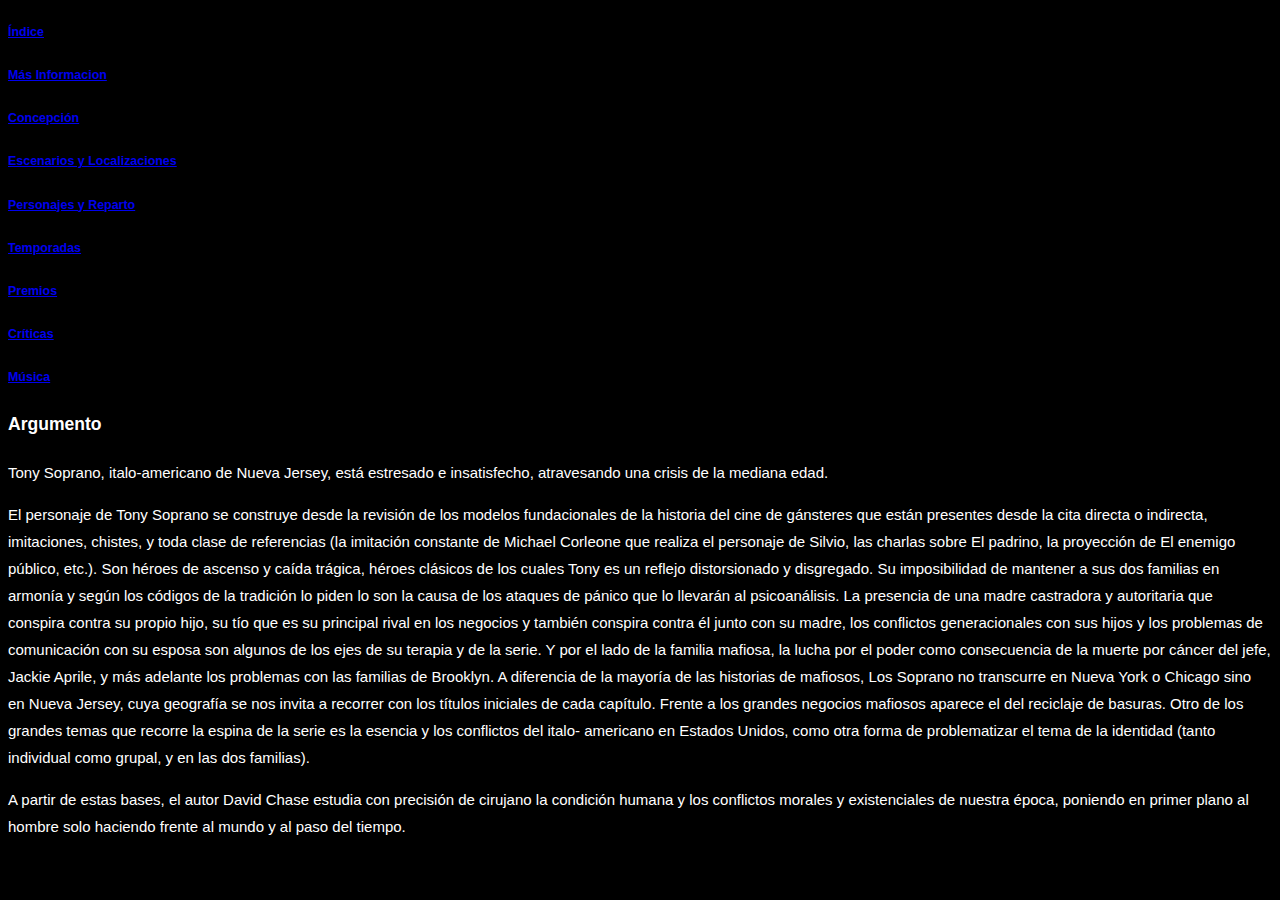
<file: Argumento.html>
<!DOCTYPE html>
<html lang="es">
<head>
    <meta charset="UTF-8">
    <meta name="viewport" content="width=device-width, initial-scale=1.0">
    <meta http-equiv="X-UA-Compatible" content="ie=edge">
    <link rel="stylesheet" href="estilos.css">
    <title>Document</title>
</head>
<body>
        <h5>
                <a href=index.html>Índice</a> 
            </h5>
        <h5>
                <a href=Informacion.html>Más Informacion</a>
            </h5>
        
            <h5>
                <a href=Concepcion.html>Concepción</a>
            </h5>
        
            <h5>
                <a href=Escenarios.html>Escenarios y Localizaciones</a>
            </h5>
            <h5>
                <a href=Personajes.html>Personajes y Reparto</a>
            </h5>
                
            <h5>
                <a href=Temporadas.html>Temporadas</a>
            </h5>
            
            <h5>
                <a href=Premios.html>Premios</a> 
            </h5>
            <h5>
                    <a href=Criticas.html>Críticas</a> 
                </h5>
                <h5>
                        <a href=Musica.html>Música</a> 
                </h5>
    <h3>
        Argumento
    </h3>

    <p>
            Tony Soprano, italo-americano de Nueva Jersey, está estresado e insatisfecho, atravesando
            una crisis de la mediana edad.
    </p>

    <p>
            El personaje de Tony Soprano se construye desde la revisión de los modelos fundacionales de
            la historia del cine de gánsteres que están presentes desde la cita directa o indirecta,
            imitaciones, chistes, y toda clase de referencias (la imitación constante de Michael Corleone
            que realiza el personaje de Silvio, las charlas sobre El padrino, la proyección de El enemigo
            público, etc.). Son héroes de ascenso y caída trágica, héroes clásicos de los cuales Tony es un
            reflejo distorsionado y disgregado. Su imposibilidad de mantener a sus dos familias en armonía
            y según los códigos de la tradición lo piden lo son la causa de los ataques de pánico que lo
            llevarán al psicoanálisis. La presencia de una madre castradora y autoritaria que conspira
            contra su propio hijo, su tío que es su principal rival en los negocios y también conspira contra
            él junto con su madre, los conflictos generacionales con sus hijos y los problemas de
            comunicación con su esposa son algunos de los ejes de su terapia y de la serie. Y por el lado
            de la familia mafiosa, la lucha por el poder como consecuencia de la muerte por cáncer del jefe,
            Jackie Aprile, y más adelante los problemas con las familias de Brooklyn. A diferencia de la
            mayoría de las historias de mafiosos, Los Soprano no transcurre en Nueva York o Chicago sino
            en Nueva Jersey, cuya geografía se nos invita a recorrer con los títulos iniciales de cada
            capítulo. Frente a los grandes negocios mafiosos aparece el del reciclaje de basuras. Otro de
            los grandes temas que recorre la espina de la serie es la esencia y los conflictos del italo-
            americano en Estados Unidos, como otra forma de problematizar el tema de la identidad (tanto
            individual como grupal, y en las dos familias).
    </p>

    <p>
            A partir de estas bases, el autor David Chase estudia con precisión de cirujano la condición
            humana y los conflictos morales y existenciales de nuestra época, poniendo en primer plano al
            hombre solo haciendo frente al mundo y al paso del tiempo.
    </p>
</body>
</html>
</file>
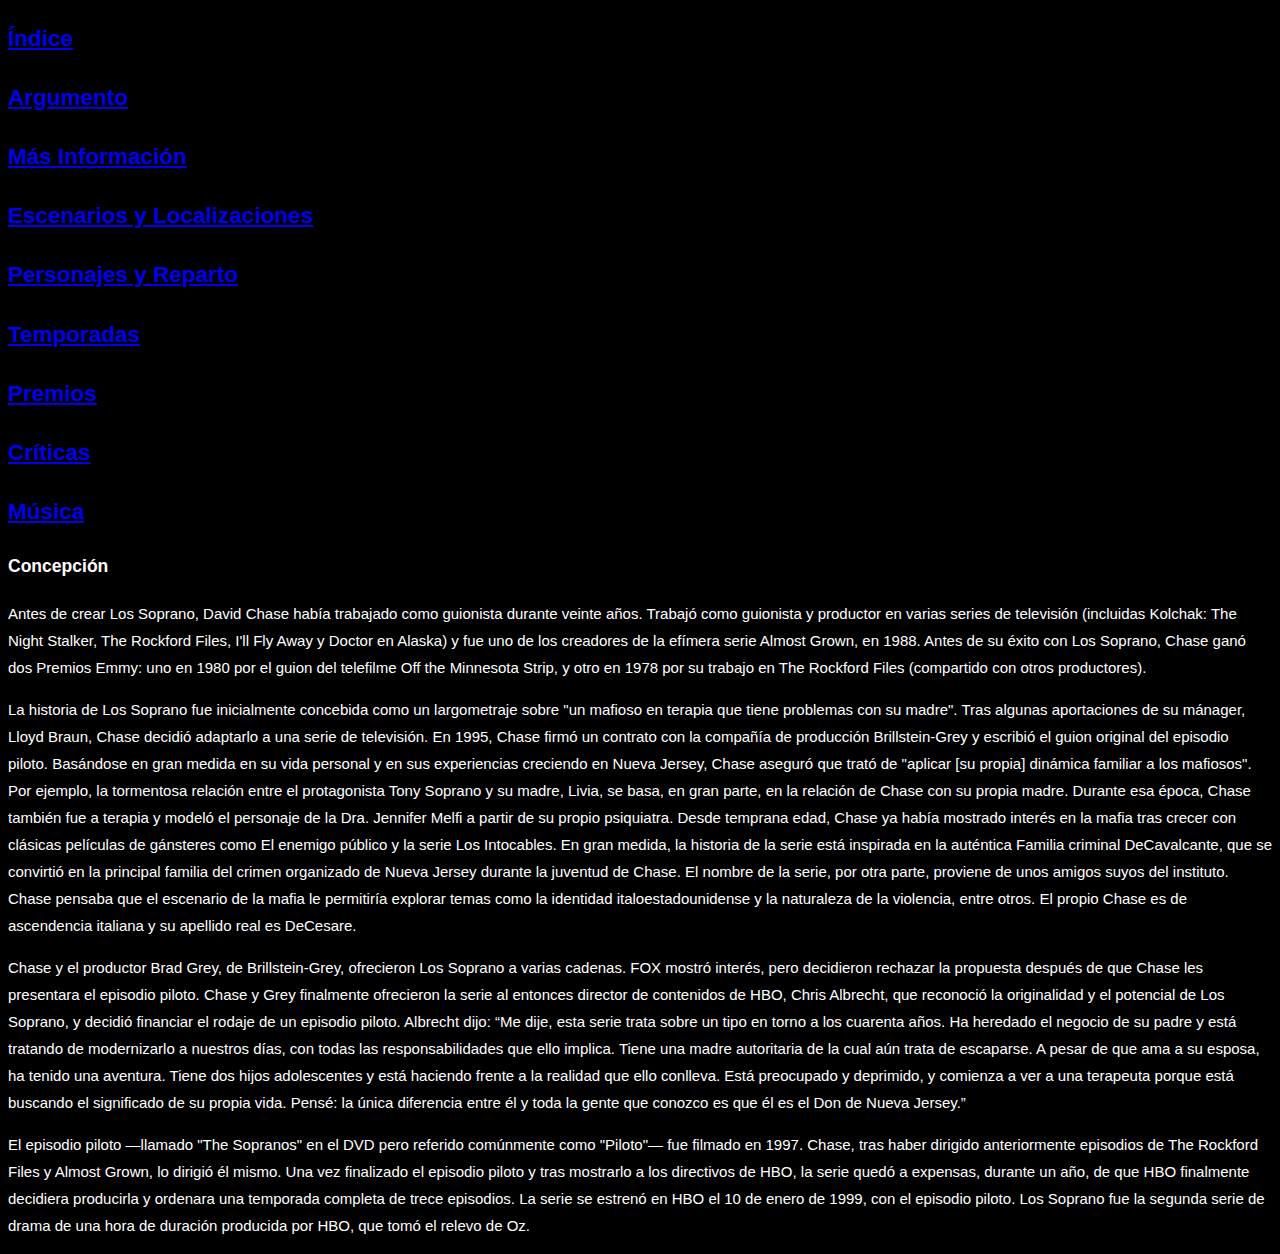
<file: Concepcion.html>
<!DOCTYPE html>
<html lang="es">
<head>
    <meta charset="UTF-8">
    <meta name="viewport" content="width=device-width, initial-scale=1.0">
    <meta http-equiv="X-UA-Compatible" content="ie=edge">
    <link rel="stylesheet" href="estilos.css">
    <title>Document</title>
</head>
<body>
                        <h2>
                                <a href=index.html>Índice</a> 
                        </h2>
                        <h2>
                                <a href=Argumento.html>Argumento</a>
                            </h2>
                        
                            <h2>
                                <a href=Informacion.html>Más Información</a>
                            </h2>
                        
                            <h2>
                                <a href=Escenarios.html>Escenarios y Localizaciones</a>
                            </h2>
                            <h2>
                                <a href=Personajes.html>Personajes y Reparto</a>
                            </h2>
                                
                            <h2>
                                <a href=Temporadas.html>Temporadas</a>
                            </h2>
                            
                            <h2>
                                <a href=Premios.html>Premios</a> 
                            </h2>
                            <h2>
                                    <a href=Criticas.html>Críticas</a> 
                                </h2>
                                <h2>
                                        <a href=Musica.html>Música</a> 
                                </h2>
                        
    <h3>
        Concepción
    </h3>

    <p>
            Antes de crear Los Soprano, David Chase había trabajado como guionista durante veinte años.
            Trabajó como guionista y productor en varias series de televisión (incluidas Kolchak: The Night
            Stalker, The Rockford Files, I'll Fly Away y Doctor en Alaska) y fue uno de los creadores de la
            efímera serie Almost Grown, en 1988. Antes de su éxito con Los Soprano, Chase ganó dos
            Premios Emmy: uno en 1980 por el guion del telefilme Off the Minnesota Strip, y otro en 1978
            por su trabajo en The Rockford Files (compartido con otros productores).
    </p>

    <p>
            La historia de Los Soprano fue inicialmente concebida como un largometraje sobre "un mafioso
            en terapia que tiene problemas con su madre". Tras algunas aportaciones de su mánager,
            Lloyd Braun, Chase decidió adaptarlo a una serie de televisión. En 1995, Chase firmó un
            contrato con la compañía de producción Brillstein-Grey y escribió el guion original del episodio
            piloto. Basándose en gran medida en su vida personal y en sus experiencias creciendo en
            Nueva Jersey, Chase aseguró que trató de "aplicar [su propia] dinámica familiar a los
            mafiosos". Por ejemplo, la tormentosa relación entre el protagonista Tony Soprano y su madre,
            Livia, se basa, en gran parte, en la relación de Chase con su propia madre. Durante esa época,
            Chase también fue a terapia y modeló el personaje de la Dra. Jennifer Melfi a partir de su
            propio psiquiatra. Desde temprana edad, Chase ya había mostrado interés en la mafia tras
            crecer con clásicas películas de gánsteres como El enemigo público y la serie Los Intocables.
            En gran medida, la historia de la serie está inspirada en la auténtica Familia criminal
            DeCavalcante, que se convirtió en la principal familia del crimen organizado de Nueva Jersey
            durante la juventud de Chase. El nombre de la serie, por otra parte, proviene de unos amigos
            suyos del instituto. Chase pensaba que el escenario de la mafia le permitiría explorar temas
            como la identidad italoestadounidense y la naturaleza de la violencia, entre otros. El propio
            Chase es de ascendencia italiana y su apellido real es DeCesare.
    </p>

    <p>
            Chase y el productor Brad Grey, de Brillstein-Grey, ofrecieron Los Soprano a varias cadenas.
            FOX mostró interés, pero decidieron rechazar la propuesta después de que Chase les
            presentara el episodio piloto. Chase y Grey finalmente ofrecieron la serie al entonces director
            de contenidos de HBO, Chris Albrecht, que reconoció la originalidad y el potencial de Los
            Soprano, y decidió financiar el rodaje de un episodio piloto. Albrecht dijo: “Me dije, esta serie
            trata sobre un tipo en torno a los cuarenta años. Ha heredado el negocio de su padre y está
            tratando de modernizarlo a nuestros días, con todas las responsabilidades que ello implica.
            Tiene una madre autoritaria de la cual aún trata de escaparse. A pesar de que ama a su
            esposa, ha tenido una aventura. Tiene dos hijos adolescentes y está haciendo frente a la
            realidad que ello conlleva. Está preocupado y deprimido, y comienza a ver a una terapeuta
            porque está buscando el significado de su propia vida. Pensé: la única diferencia entre él y toda
            la gente que conozco es que él es el Don de Nueva Jersey.”
    </p>

    <p>
            El episodio piloto —llamado "The Sopranos" en el DVD pero referido comúnmente como
            "Piloto"— fue filmado en 1997. Chase, tras haber dirigido anteriormente episodios de The
            Rockford Files y Almost Grown, lo dirigió él mismo. Una vez finalizado el episodio piloto y tras
            mostrarlo a los directivos de HBO, la serie quedó a expensas, durante un año, de que HBO
            finalmente decidiera producirla y ordenara una temporada completa de trece episodios. La serie
            se estrenó en HBO el 10 de enero de 1999, con el episodio piloto. Los Soprano fue la segunda
            serie de drama de una hora de duración producida por HBO, que tomó el relevo de Oz.
    </p>
</body>
</html>
</file>
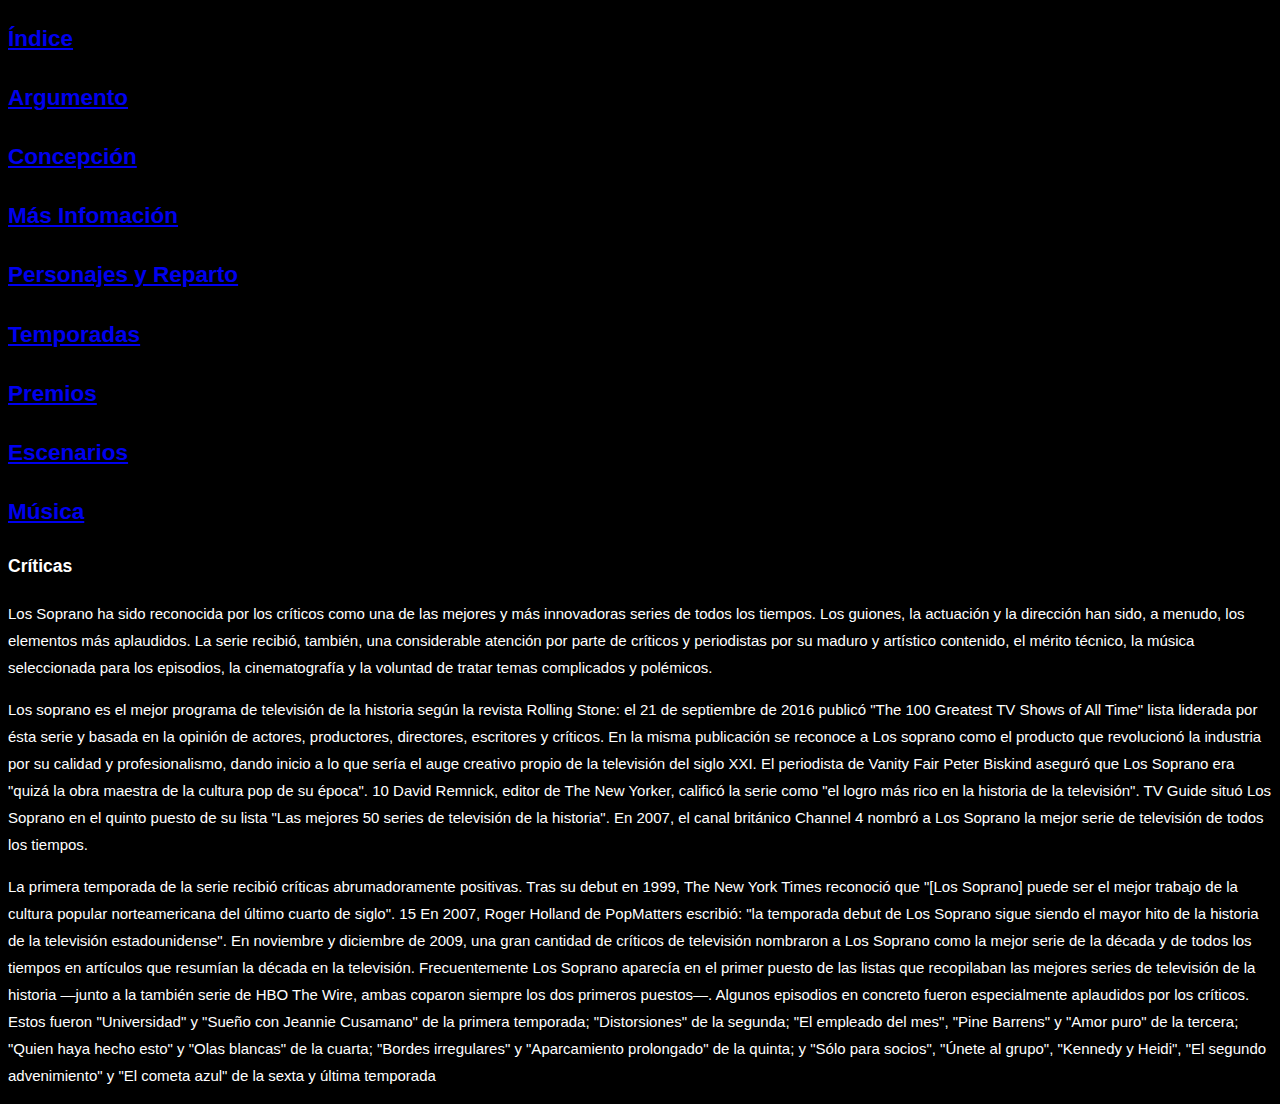
<file: Criticas.html>
<!DOCTYPE html>
<html lang="es">
<head>
    <meta charset="UTF-8">
    <meta name="viewport" content="width=device-width, initial-scale=1.0">
    <meta http-equiv="X-UA-Compatible" content="ie=edge">
    <link rel="stylesheet" href="estilos.css">
    <title>Document</title>
</head>
<body>
            <h2>
                <a href=index.html>Índice</a> 
            </h2>
            <h2>
                <a href=Argumento.html>Argumento</a>
            </h2>
        
            <h2>
                <a href=Concepcion.html>Concepción</a>
            </h2>
        
            <h2>
                <a href=Informacion.html>Más Infomación</a>
            </h2>
            <h2>
                <a href=Personajes.html>Personajes y Reparto</a>
            </h2>
                
            <h2>
                <a href=Temporadas.html>Temporadas</a>
            </h2>
            
            <h2>
                <a href=Premios.html>Premios</a> 
            </h2>

            <h2>
                    <a href=Escenarios.html>Escenarios</a> 
            </h2>

                <h2>
                        <a href=Musica.html>Música</a> 
                </h2>

                <h3>
                    Críticas
                </h3>
    <p>
            Los Soprano ha sido reconocida por los críticos como una de las mejores y más innovadoras series de todos los tiempos. Los guiones, 
            la actuación y la dirección han sido, a menudo, los elementos más aplaudidos. La serie recibió, también,
            una considerable atención por parte de críticos y periodistas por su maduro y artístico contenido, el mérito técnico,
            la música seleccionada para los episodios, la cinematografía y la voluntad de tratar temas complicados y polémicos.
    </p>
         
    <p>
         Los soprano es el mejor programa de televisión de la historia según la revista Rolling Stone: el 21 de septiembre de 2016 publicó "The 100 Greatest TV Shows of All Time"
         lista liderada por ésta serie y basada en la opinión de actores, productores, directores, escritores y críticos. 
         En la misma publicación se reconoce a Los soprano como el producto que revolucionó la industria por su calidad y profesionalismo,
         dando inicio a lo que sería el auge creativo propio de la televisión del siglo XXI. El periodista de Vanity Fair Peter Biskind aseguró que Los Soprano era "quizá la obra maestra de la cultura pop de su época".
         10​ David Remnick, editor de The New Yorker, calificó la serie como "el logro más rico en la historia de la televisión".
         TV Guide situó Los Soprano en el quinto puesto de su lista "Las mejores 50 series de televisión de la historia".
         En 2007, el canal británico Channel 4 nombró a Los Soprano la mejor serie de televisión de todos los tiempos.
    </p>

    <p>
         La primera temporada de la serie recibió críticas abrumadoramente positivas.
         Tras su debut en 1999, The New York Times reconoció que "[Los Soprano] puede ser el mejor trabajo de la cultura popular norteamericana del último cuarto de siglo".
         15​ En 2007, Roger Holland de PopMatters escribió: "la temporada debut de Los Soprano sigue siendo el mayor hito de la historia de la televisión estadounidense".
         En noviembre y diciembre de 2009, una gran cantidad de críticos de televisión nombraron a Los Soprano como la mejor serie de la década y de todos los tiempos en artículos 
         que resumían la década en la televisión.
         Frecuentemente Los Soprano aparecía en el primer puesto de las listas que recopilaban las mejores series de televisión de la historia —junto a la también serie de HBO The Wire,
         ambas coparon siempre los dos primeros puestos—.
         Algunos episodios en concreto fueron especialmente aplaudidos por los críticos.
         Estos fueron "Universidad" y "Sueño con Jeannie Cusamano" de la primera temporada; "Distorsiones" de la segunda; "El empleado del mes", "Pine Barrens" y "Amor puro" de la tercera;
         "Quien haya hecho esto" y "Olas blancas" de la cuarta; "Bordes irregulares" y "Aparcamiento prolongado" de la quinta; y "Sólo para socios", 
         "Únete al grupo", "Kennedy y Heidi", "El segundo advenimiento" y "El cometa azul" de la sexta y última temporada
    </p>
</body>
</html>
</file>
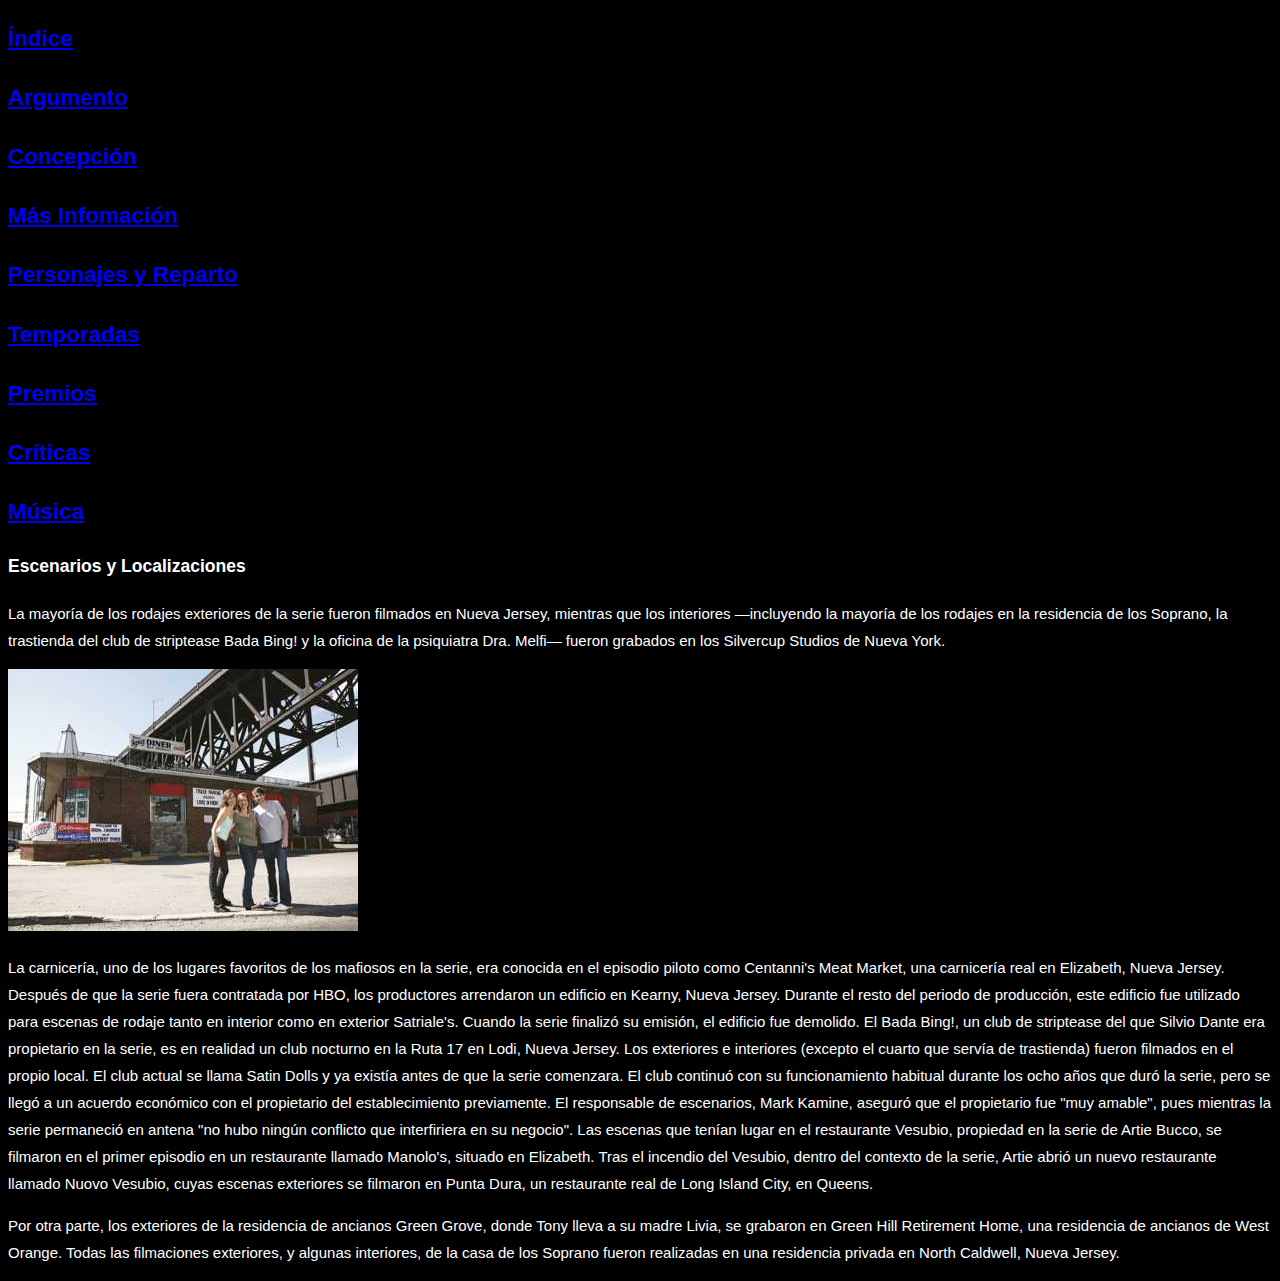
<file: Escenarios.html>
<!DOCTYPE html>
<html lang="es">
<head>
    <meta charset="UTF-8">
    <meta name="viewport" content="width=device-width, initial-scale=1.0">
    <meta http-equiv="X-UA-Compatible" content="ie=edge">
    <link rel="stylesheet" href="estilos.css">
    <title>Document</title>
</head>
<body>

            <h2>
                <a href=index.html>Índice</a> 
            </h2>
            <h2>
                <a href=Argumento.html>Argumento</a>
            </h2>
        
            <h2>
                <a href=Concepcion.html>Concepción</a>
            </h2>
        
            <h2>
                <a href=Informacion.html>Más Infomación</a>
            </h2>
            <h2>
                <a href=Personajes.html>Personajes y Reparto</a>
            </h2>
                
            <h2>
                <a href=Temporadas.html>Temporadas</a>
            </h2>
            
            <h2>
                <a href=Premios.html>Premios</a> 
            </h2>
            <h2>
                    <a href=Criticas.html>Críticas</a> 
                </h2>
                <h2>
                        <a href=Musica.html>Música</a> 
                </h2>
            
    
    <h3>
        Escenarios y Localizaciones
    </h3>
    <p>
        La mayoría de los rodajes exteriores de la serie fueron filmados en Nueva Jersey, mientras que
        los interiores —incluyendo la mayoría de los rodajes en la residencia de los Soprano, la
        trastienda del club de striptease Bada Bing! y la oficina de la psiquiatra Dra. Melfi— fueron
        grabados en los Silvercup Studios de Nueva York.
</p>

<img src="Multimedia/soprano4.jpg" alt="Italian Trulli">

<p>
        La carnicería, uno de los lugares favoritos de los mafiosos en la serie, era conocida en el
        episodio piloto como Centanni's Meat Market, una carnicería real en Elizabeth, Nueva Jersey.
        Después de que la serie fuera contratada por HBO, los productores arrendaron un edificio en
        Kearny, Nueva Jersey. Durante el resto del periodo de producción, este edificio fue utilizado
        para escenas de rodaje tanto en interior como en exterior Satriale's. Cuando la serie finalizó su
        emisión, el edificio fue demolido. El Bada Bing!, un club de striptease del que Silvio Dante era
        propietario en la serie, es en realidad un club nocturno en la Ruta 17 en Lodi, Nueva Jersey.
        Los exteriores e interiores (excepto el cuarto que servía de trastienda) fueron filmados en el
        propio local. El club actual se llama Satin Dolls y ya existía antes de que la serie comenzara. El
        club continuó con su funcionamiento habitual durante los ocho años que duró la serie, pero se
        llegó a un acuerdo económico con el propietario del establecimiento previamente. El
        responsable de escenarios, Mark Kamine, aseguró que el propietario fue "muy amable", pues
        mientras la serie permaneció en antena "no hubo ningún conflicto que interfiriera en su
        negocio". Las escenas que tenían lugar en el restaurante Vesubio, propiedad en la serie de
        Artie Bucco, se filmaron en el primer episodio en un restaurante llamado Manolo's, situado en
        Elizabeth. Tras el incendio del Vesubio, dentro del contexto de la serie, Artie abrió un nuevo
        restaurante llamado Nuovo Vesubio, cuyas escenas exteriores se filmaron en Punta Dura, un
        restaurante real de Long Island City, en Queens.
</p>

<p>
        Por otra parte, los exteriores de la residencia de ancianos Green Grove, donde Tony lleva a su
        madre Livia, se grabaron en Green Hill Retirement Home, una residencia de ancianos de West
        Orange. Todas las filmaciones exteriores, y algunas interiores, de la casa de los Soprano
        fueron realizadas en una residencia privada en North Caldwell, Nueva Jersey.
</p>
</body>
</html>
</file>
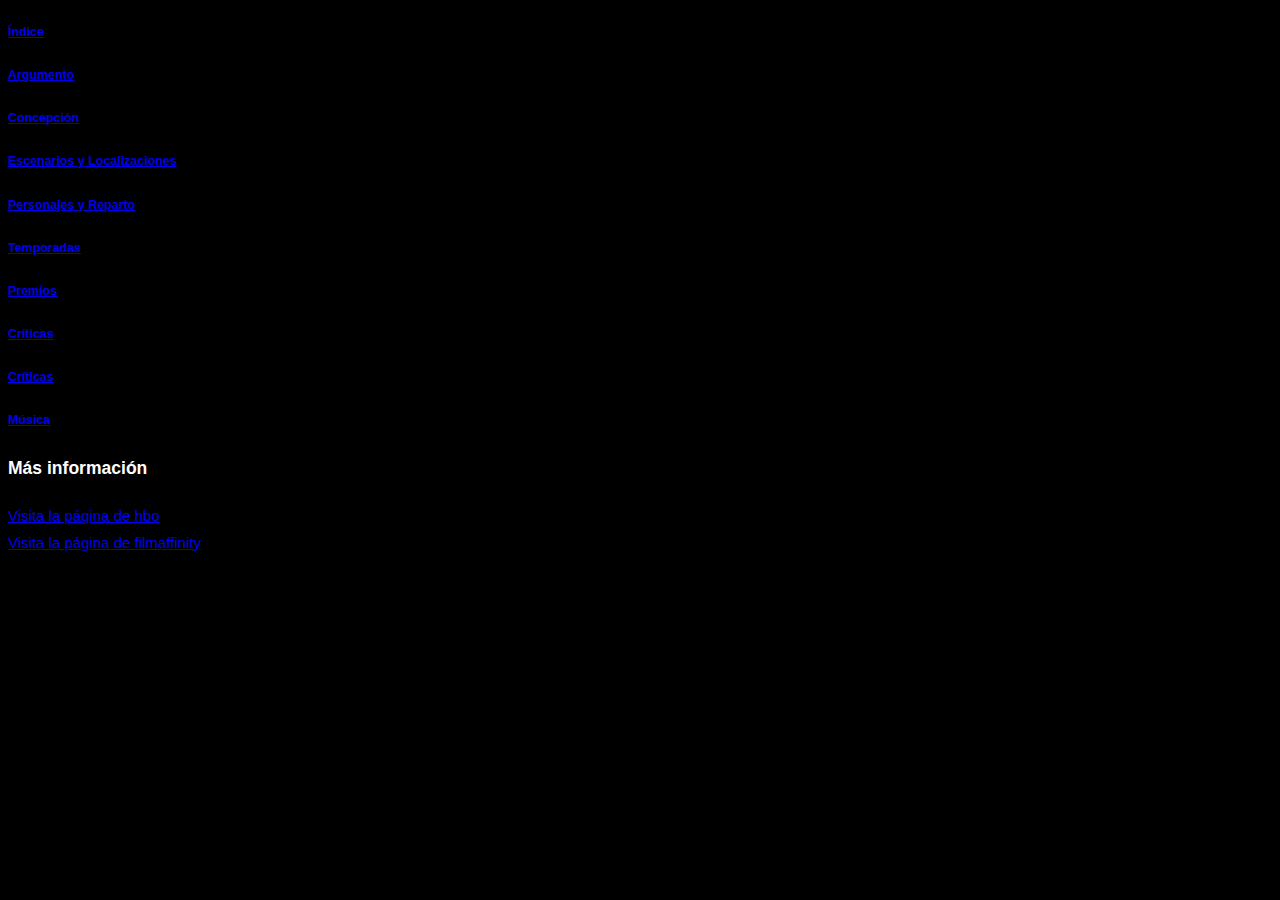
<file: Informacion.html>
<!DOCTYPE html>
<html lang="es">
<head>
    <meta charset="UTF-8">
    <meta name="viewport" content="width=device-width, initial-scale=1.0">
    <meta http-equiv="X-UA-Compatible" content="ie=edge">
    <link rel="stylesheet" href="estilos.css">
    <title>Document</title>
</head>
<body>
        <h5>
                <a href=index.html>Índice</a> 
            </h5>
            <h5>
                <a href=Argumento.html>Argumento</a>
            </h5>
        
            <h5>
                <a href=Concepcion.html>Concepción</a>
            </h5>
        
            <h5>
                <a href=Escenarios.html>Escenarios y Localizaciones</a>
            </h5>
            <h5>
                <a href=Personajes.html>Personajes y Reparto</a>
            </h5>
                
            <h5>
                <a href=Temporadas.html>Temporadas</a>
            </h5>
            
            <h5>
                <a href=Premios.html>Premios</a> 
            </h5>   
            <h5>
                    <a href=index.html>Críticas</a> 
            </h5>
            <h5>
                    <a href=Criticas.html>Críticas</a> 
            </h5>
            <h5>
                    <a href=Musica.html>Música</a> 
            </h5>
        <h3>
                Más información
            </h3>
        
            <p>
                    <a href=https://es.hboespana.com/series/the-sopranos/103aae84-b40c-4d86-bf79-b9521c06b640 >Visita la página de hbo</a>
                    <br>
                    <a href=https://www.filmaffinity.com/es/film402150.html>Visita la página de filmaffinity</a>
            </p>
</body>
</html>
</file>
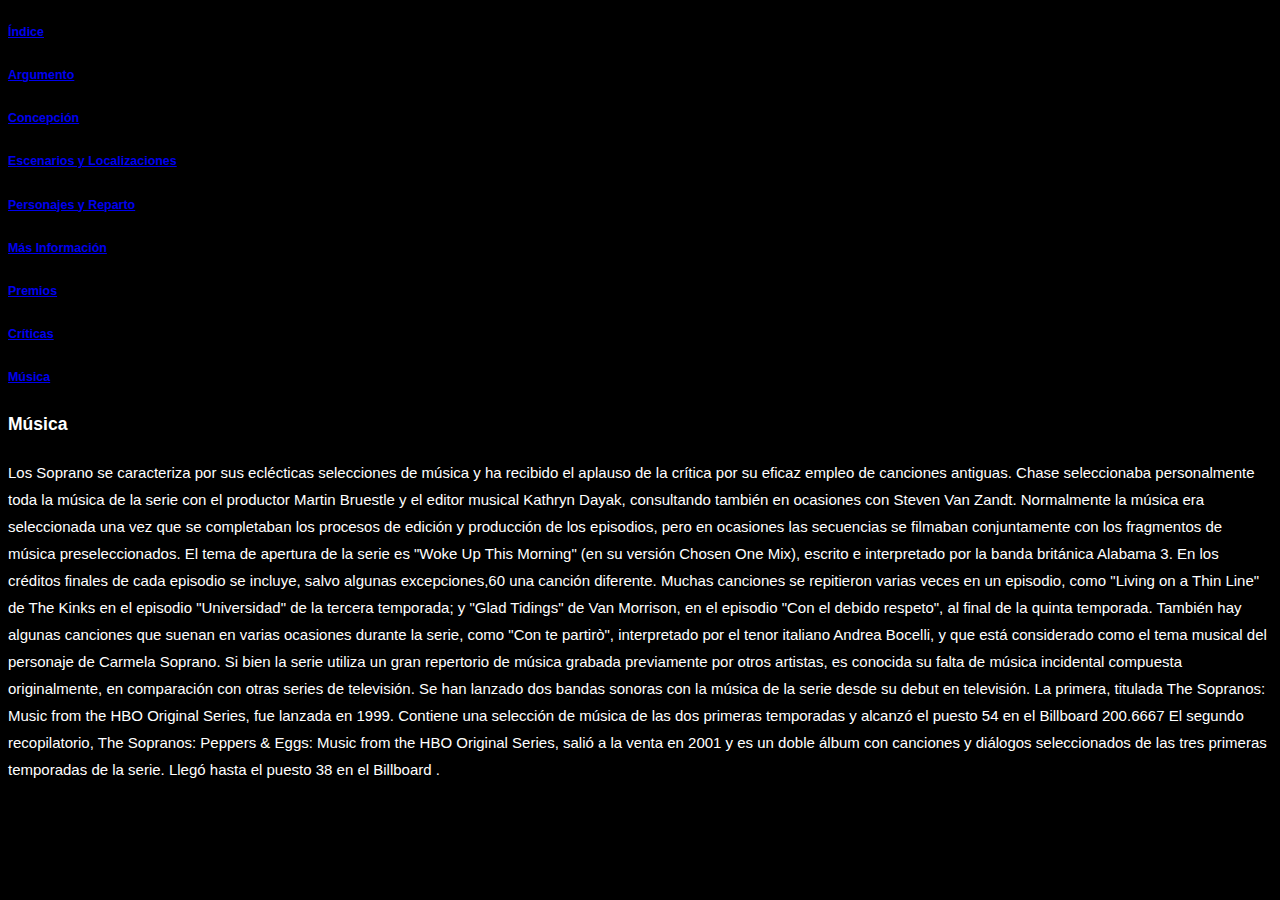
<file: Musica.html>
<!DOCTYPE html>
<html lang="es">
<head>
    <meta charset="UTF-8">
    <meta name="viewport" content="width=device-width, initial-scale=1.0">
    <meta http-equiv="X-UA-Compatible" content="ie=edge">
    <link rel="stylesheet" href="estilos.css">
    <title>Document</title>
</head>
<body>

        <h5>
                <a href=index.html>Índice</a> 
            </h5>
            <h5>
                <a href=Argumento.html>Argumento</a>
            </h5>
        
            <h5>
                <a href=Concepcion.html>Concepción</a>
            </h5>
        
            <h5>
                <a href=Escenarios.html>Escenarios y Localizaciones</a>
            </h5>
            <h5>
                <a href=Personajes.html>Personajes y Reparto</a>
            </h5>
                
            <h5>
                <a href=Informacion.html>Más Información</a>
            </h5>
            
            <h5>
                <a href=Premios.html>Premios</a> 
            </h5>
            <h5>
                    <a href=Criticas.html>Críticas</a> 
            </h5>
            <h5>
                    <a href=Musica.html>Música</a> 
            </h5>

        <h3>
            Música
        </h3>
    <p>
            Los Soprano se caracteriza por sus eclécticas selecciones de música y ha recibido el aplauso de la crítica por su eficaz empleo de canciones antiguas.
            Chase seleccionaba personalmente toda la música de la serie con el productor Martin Bruestle y el editor musical Kathryn Dayak,
            consultando también en ocasiones con Steven Van Zandt. Normalmente la música era seleccionada una vez que se completaban los procesos de edición y producción de los episodios,
            pero en ocasiones las secuencias se filmaban conjuntamente con los fragmentos de música preseleccionados.
            El tema de apertura de la serie es "Woke Up This Morning" (en su versión Chosen One Mix),
            escrito e interpretado por la banda británica Alabama 3.
            En los créditos finales de cada episodio se incluye, salvo algunas excepciones,60​ una canción diferente.
            Muchas canciones se repitieron varias veces en un episodio, como "Living on a Thin Line" de The Kinks en el episodio "Universidad" de la tercera temporada;
            y "Glad Tidings" de Van Morrison, en el episodio "Con el debido respeto", al final de la quinta temporada.
            También hay algunas canciones que suenan en varias ocasiones durante la serie, como "Con te partirò", interpretado por el tenor italiano Andrea Bocelli,
            y que está considerado como el tema musical del personaje de Carmela Soprano. Si bien la serie utiliza un gran repertorio de música grabada previamente por otros artistas,
            es conocida su falta de música incidental compuesta originalmente, en comparación con otras series de televisión.
            
            Se han lanzado dos bandas sonoras con la música de la serie desde su debut en televisión. La primera, titulada The Sopranos: Music from the HBO Original Series, fue lanzada en 1999.
            Contiene una selección de música de las dos primeras temporadas y alcanzó el puesto 54 en el Billboard 200.66​67​ El segundo recopilatorio,
            The Sopranos: Peppers & Eggs: Music from the HBO Original Series, salió a la venta en 2001 y es un doble álbum con canciones y diálogos seleccionados de las tres primeras temporadas de la serie.
            Llegó hasta el puesto 38 en el Billboard .
    </p>
    
</body>
</html>
</file>
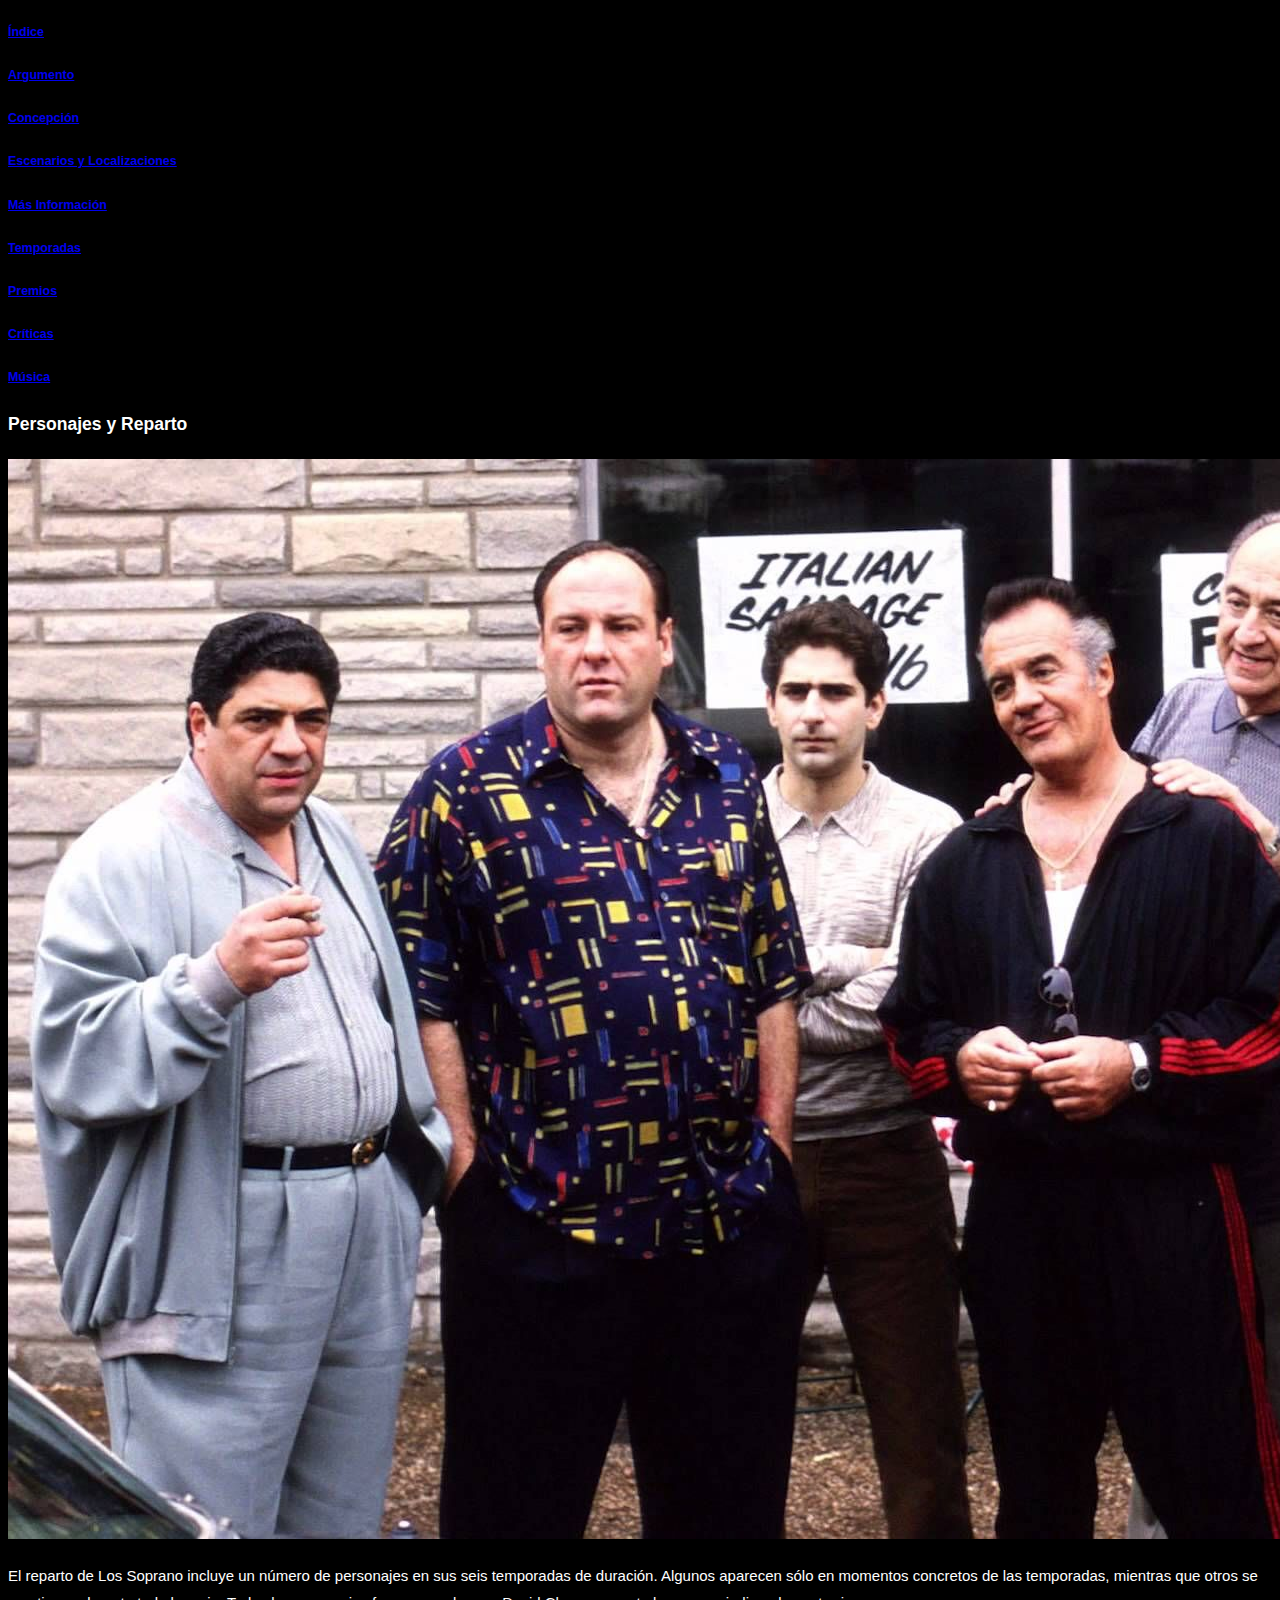
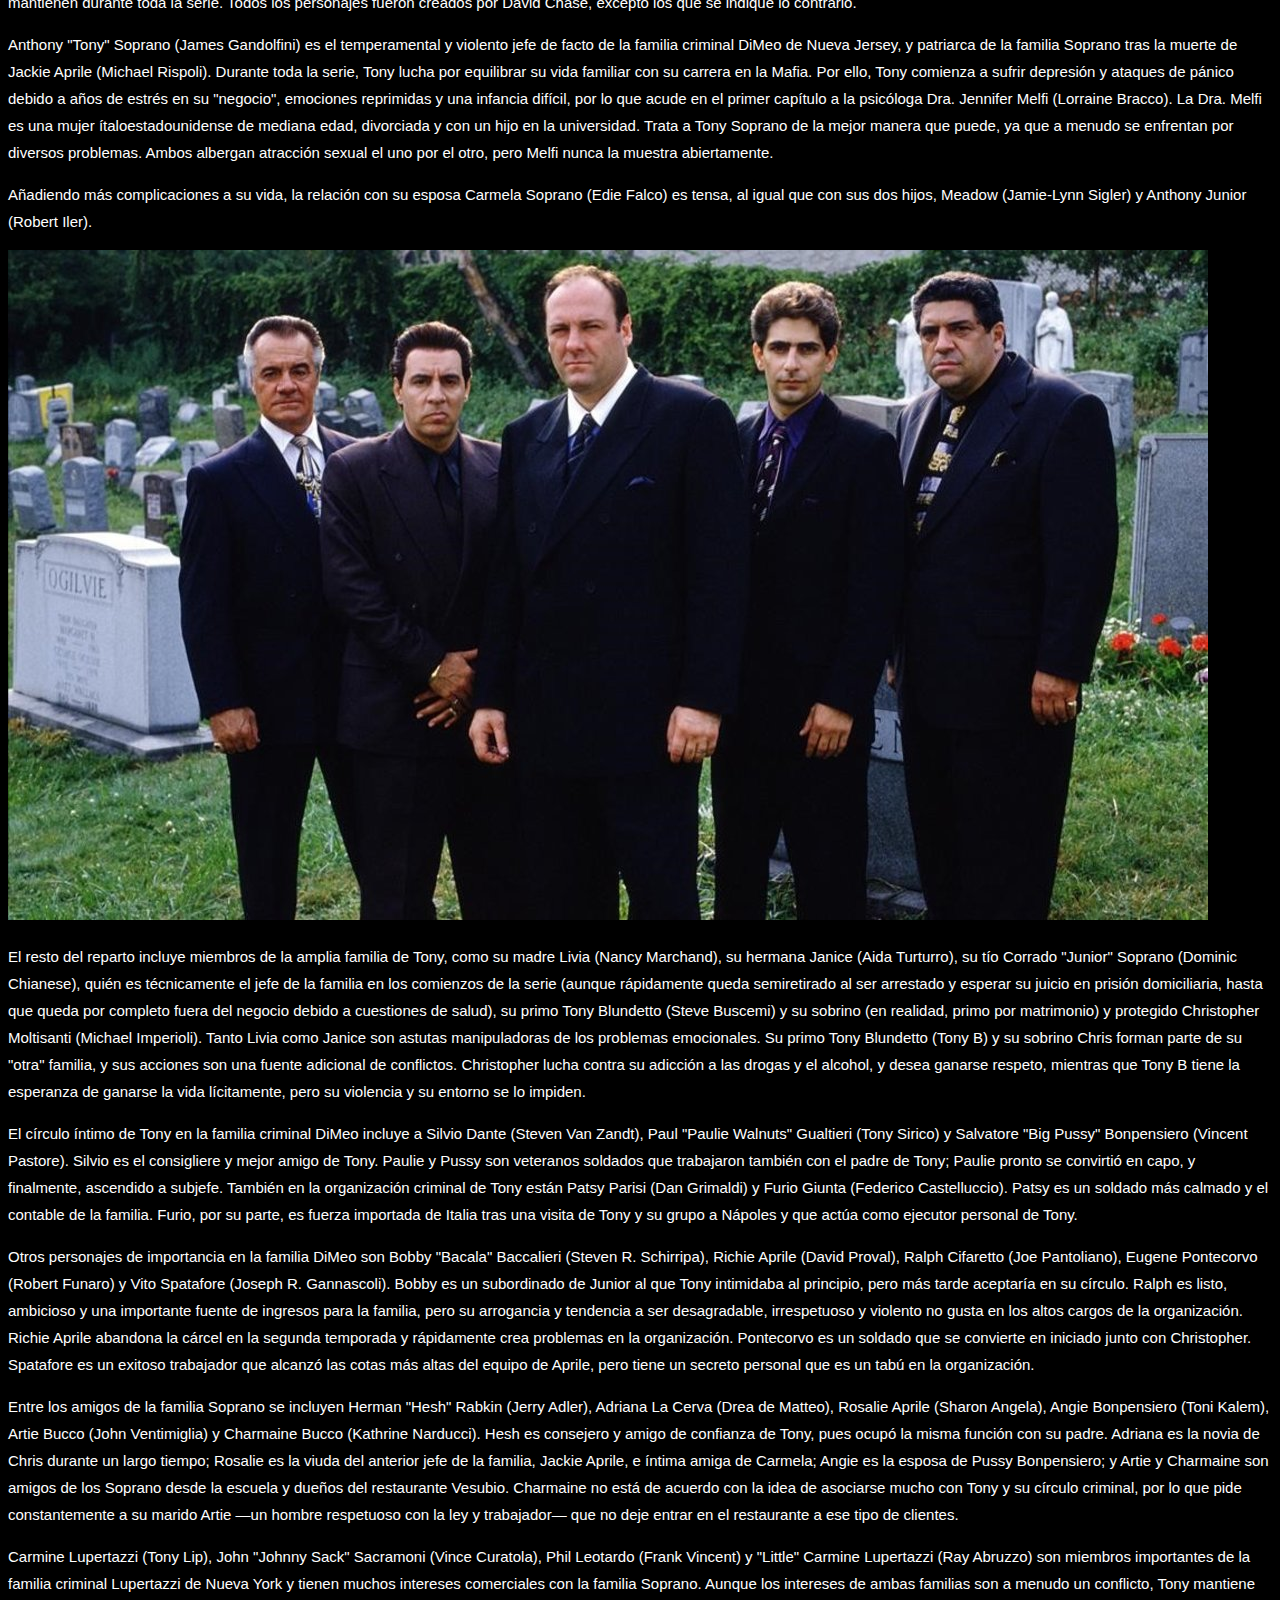
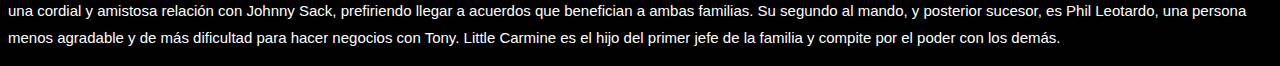
<file: Personajes.html>
<!DOCTYPE html>
<html lang="es">
<head>
    <meta charset="UTF-8">
    <meta name="viewport" content="width=device-width, initial-scale=1.0">
    <meta http-equiv="X-UA-Compatible" content="ie=edge">
    <link rel="stylesheet" href="estilos.css">
    <title>Document</title>
</head>
<body>
                 <h5>
                                <a href=index.html>Índice</a> 
                            </h5>
                            <h5>
                                <a href=Argumento.html>Argumento</a>
                            </h5>
                        
                            <h5>
                                <a href=Concepcion.html>Concepción</a>
                            </h5>
                        
                            <h5>
                                <a href=Escenarios.html>Escenarios y Localizaciones</a>
                            </h5>
                            <h5>
                                <a href=Informacion.html>Más Información</a>
                            </h5>
                                
                            <h5>
                                <a href=Temporadas.html>Temporadas</a>
                            </h5>
                            
                            <h5>
                                <a href=Premios.html>Premios</a> 
                            </h5>
                            <h5>
                                <a href=Criticas.html>Críticas</a>
                            </h5>
                                <h5>
                                        <a href=Musica.html>Música</a> 
                                </h5>
        <h3>
                Personajes y Reparto
        </h3>

        <img src="Multimedia/soprano2.jpg" alt="Italian Trulli">
    
        <p>
                El reparto de Los Soprano incluye un número de personajes en sus seis temporadas de
                duración. Algunos aparecen sólo en momentos concretos de las temporadas, mientras que
                otros se mantienen durante toda la serie. Todos los personajes fueron creados por David
                Chase, excepto los que se indique lo contrario.
        </p>
    
        <p>
                Anthony "Tony" Soprano (James Gandolfini) es el temperamental y violento jefe de facto de la
                familia criminal DiMeo de Nueva Jersey, y patriarca de la familia Soprano tras la muerte de
                Jackie Aprile (Michael Rispoli). Durante toda la serie, Tony lucha por equilibrar su vida familiar
                con su carrera en la Mafia. Por ello, Tony comienza a sufrir depresión y ataques de pánico
                debido a años de estrés en su "negocio", emociones reprimidas y una infancia difícil, por lo que
                acude en el primer capítulo a la psicóloga Dra. Jennifer Melfi (Lorraine Bracco). La Dra. Melfi es
                una mujer ítaloestadounidense de mediana edad, divorciada y con un hijo en la universidad.
                Trata a Tony Soprano de la mejor manera que puede, ya que a menudo se enfrentan por
                diversos problemas. Ambos albergan atracción sexual el uno por el otro, pero Melfi nunca la
                muestra abiertamente.
        </p>
    
        <p>
                Añadiendo más complicaciones a su vida, la relación con su esposa Carmela Soprano (Edie
                Falco) es tensa, al igual que con sus dos hijos, Meadow (Jamie-Lynn Sigler) y Anthony Junior
                (Robert Iler).
        </p>
        
        <img src="Multimedia/soprano3.jpg" alt="Italian Trulli">
        <p>
                El resto del reparto incluye miembros de la amplia familia de Tony, como su madre Livia (Nancy
                Marchand), su hermana Janice (Aida Turturro), su tío Corrado "Junior" Soprano (Dominic
                Chianese), quién es técnicamente el jefe de la familia en los comienzos de la serie (aunque
                rápidamente queda semiretirado al ser arrestado y esperar su juicio en prisión domiciliaria,
                hasta que queda por completo fuera del negocio debido a cuestiones de salud), su primo Tony
                Blundetto (Steve Buscemi) y su sobrino (en realidad, primo por matrimonio) y protegido
                Christopher Moltisanti (Michael Imperioli). Tanto Livia como Janice son astutas manipuladoras
                de los problemas emocionales. Su primo Tony Blundetto (Tony B) y su sobrino Chris forman
                parte de su "otra" familia, y sus acciones son una fuente adicional de conflictos. Christopher
                lucha contra su adicción a las drogas y el alcohol, y desea ganarse respeto, mientras que Tony
                B tiene la esperanza de ganarse la vida lícitamente, pero su violencia y su entorno se lo
                impiden.
        </p>
    
        <p>
                El círculo íntimo de Tony en la familia criminal DiMeo incluye a Silvio Dante (Steven Van
                Zandt), Paul "Paulie Walnuts" Gualtieri (Tony Sirico) y Salvatore "Big Pussy" Bonpensiero
                (Vincent Pastore). Silvio es el consigliere y mejor amigo de Tony. Paulie y Pussy son veteranos
                soldados que trabajaron también con el padre de Tony; Paulie pronto se convirtió en capo, y
                finalmente, ascendido a subjefe. También en la organización criminal de Tony están Patsy
                Parisi (Dan Grimaldi) y Furio Giunta (Federico Castelluccio). Patsy es un soldado más calmado
                y el contable de la familia. Furio, por su parte, es fuerza importada de Italia tras una visita de
                Tony y su grupo a Nápoles y que actúa como ejecutor personal de Tony.
        </p>
    
        <p>
                Otros personajes de importancia en la familia DiMeo son Bobby "Bacala" Baccalieri (Steven R.
                Schirripa), Richie Aprile (David Proval), Ralph Cifaretto (Joe Pantoliano), Eugene Pontecorvo
                (Robert Funaro) y Vito Spatafore (Joseph R. Gannascoli). Bobby es un subordinado de Junior
                al que Tony intimidaba al principio, pero más tarde aceptaría en su círculo. Ralph es listo,
                ambicioso y una importante fuente de ingresos para la familia, pero su arrogancia y tendencia a
                ser desagradable, irrespetuoso y violento no gusta en los altos cargos de la organización.
                Richie Aprile abandona la cárcel en la segunda temporada y rápidamente crea problemas en la
                organización. Pontecorvo es un soldado que se convierte en iniciado junto con Christopher.
                Spatafore es un exitoso trabajador que alcanzó las cotas más altas del equipo de Aprile, pero
                tiene un secreto personal que es un tabú en la organización.
        </p>
    
        <p>
                Entre los amigos de la familia Soprano se incluyen Herman "Hesh" Rabkin (Jerry Adler),
                Adriana La Cerva (Drea de Matteo), Rosalie Aprile (Sharon Angela), Angie Bonpensiero (Toni
                Kalem), Artie Bucco (John Ventimiglia) y Charmaine Bucco (Kathrine Narducci). Hesh es
                consejero y amigo de confianza de Tony, pues ocupó la misma función con su padre. Adriana
                es la novia de Chris durante un largo tiempo; Rosalie es la viuda del anterior jefe de la familia,
                Jackie Aprile, e íntima amiga de Carmela; Angie es la esposa de Pussy Bonpensiero; y Artie y
                Charmaine son amigos de los Soprano desde la escuela y dueños del restaurante Vesubio.
                Charmaine no está de acuerdo con la idea de asociarse mucho con Tony y su círculo criminal,
                por lo que pide constantemente a su marido Artie —un hombre respetuoso con la ley y
                trabajador— que no deje entrar en el restaurante a ese tipo de clientes.
        </p>
    
        <p>
                Carmine Lupertazzi (Tony Lip), John "Johnny Sack" Sacramoni (Vince Curatola), Phil Leotardo
                (Frank Vincent) y "Little" Carmine Lupertazzi (Ray Abruzzo) son miembros importantes de la
                familia criminal Lupertazzi de Nueva York y tienen muchos intereses comerciales con la familia
                Soprano. Aunque los intereses de ambas familias son a menudo un conflicto, Tony mantiene
                una cordial y amistosa relación con Johnny Sack, prefiriendo llegar a acuerdos que benefician a
                ambas familias. Su segundo al mando, y posterior sucesor, es Phil Leotardo, una persona
                menos agradable y de más dificultad para hacer negocios con Tony. Little Carmine es el hijo
                del primer jefe de la familia y compite por el poder con los demás.
        </p>
</body>
</html>
</file>
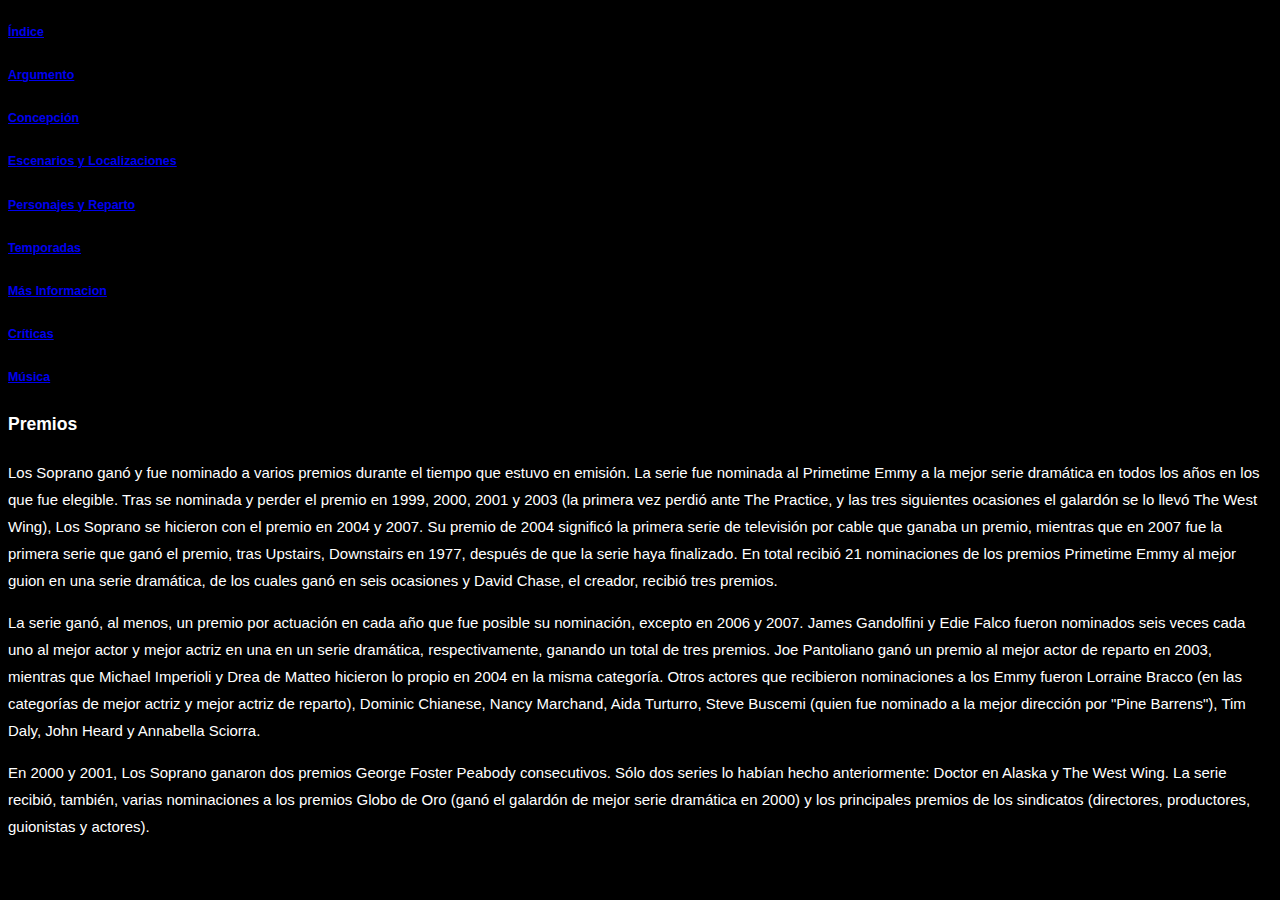
<file: Premios.html>
<!DOCTYPE html>
<html lang="es">
<head>
    <meta charset="UTF-8">
    <meta name="viewport" content="width=device-width, initial-scale=1.0">
    <meta http-equiv="X-UA-Compatible" content="ie=edge">
    <link rel="stylesheet" href="estilos.css">
    <title>Document</title>
</head>
<body>
            <h5>
                <a href=index.html>Índice</a> 
            </h5>
            <h5>
                <a href=Argumento.html>Argumento</a>
            </h5>
        
            <h5>
                <a href=Concepcion.html>Concepción</a>
            </h5>
        
            <h5>
                <a href=Escenarios.html>Escenarios y Localizaciones</a>
            </h5>
            <h5>
                <a href=Personajes.html>Personajes y Reparto</a>
            </h5>
                
            <h5>
                <a href=Temporadas.html>Temporadas</a>
            </h5>
            
            <h5>
                <a href=Informacion.html>Más Informacion</a> 
            </h5>

                <h5>
                        <a href=Criticas.html>Críticas</a> 
                </h5>
                <h5>
                        <a href=Musica.html>Música</a> 
                </h5>
        <h3>
                Premios
            </h3>
        
            <p>
                    Los Soprano ganó y fue nominado a varios premios durante el tiempo que estuvo en emisión.
                    La serie fue nominada al Primetime Emmy a la mejor serie dramática en todos los años en los
                    que fue elegible. Tras se nominada y perder el premio en 1999, 2000, 2001 y 2003 (la primera
                    vez perdió ante The Practice, y las tres siguientes ocasiones el galardón se lo llevó The West
                    Wing), Los Soprano se hicieron con el premio en 2004 y 2007. Su premio de 2004 significó la
                    primera serie de televisión por cable que ganaba un premio, mientras que en 2007 fue la
                    primera serie que ganó el premio, tras Upstairs, Downstairs en 1977, después de que la serie
                    haya finalizado. En total recibió 21 nominaciones de los premios Primetime Emmy al mejor
                    guion en una serie dramática, de los cuales ganó en seis ocasiones y David Chase, el creador,
                    recibió tres premios.
            </p>
        
            <p>
                    La serie ganó, al menos, un premio por actuación en cada año que fue posible su nominación,
                    excepto en 2006 y 2007. James Gandolfini y Edie Falco fueron nominados seis veces cada uno
                    al mejor actor y mejor actriz en una en un serie dramática, respectivamente, ganando un total
                    de tres premios. Joe Pantoliano ganó un premio al mejor actor de reparto en 2003, mientras
                    que Michael Imperioli y Drea de Matteo hicieron lo propio en 2004 en la misma categoría. Otros
                    actores que recibieron nominaciones a los Emmy fueron Lorraine Bracco (en las categorías de
                    mejor actriz y mejor actriz de reparto), Dominic Chianese, Nancy Marchand, Aida Turturro,
                    Steve Buscemi (quien fue nominado a la mejor dirección por "Pine Barrens"), Tim Daly, John
                    Heard y Annabella Sciorra.
            </p>
        
            <p>
                    En 2000 y 2001, Los Soprano ganaron dos premios George Foster Peabody consecutivos. Sólo
                    dos series lo habían hecho anteriormente: Doctor en Alaska y The West Wing. La serie recibió,
                    también, varias nominaciones a los premios Globo de Oro (ganó el galardón de mejor serie
                    dramática en 2000) y los principales premios de los sindicatos (directores, productores,
                    guionistas y actores).
            </p>
</body>
</html>
</file>
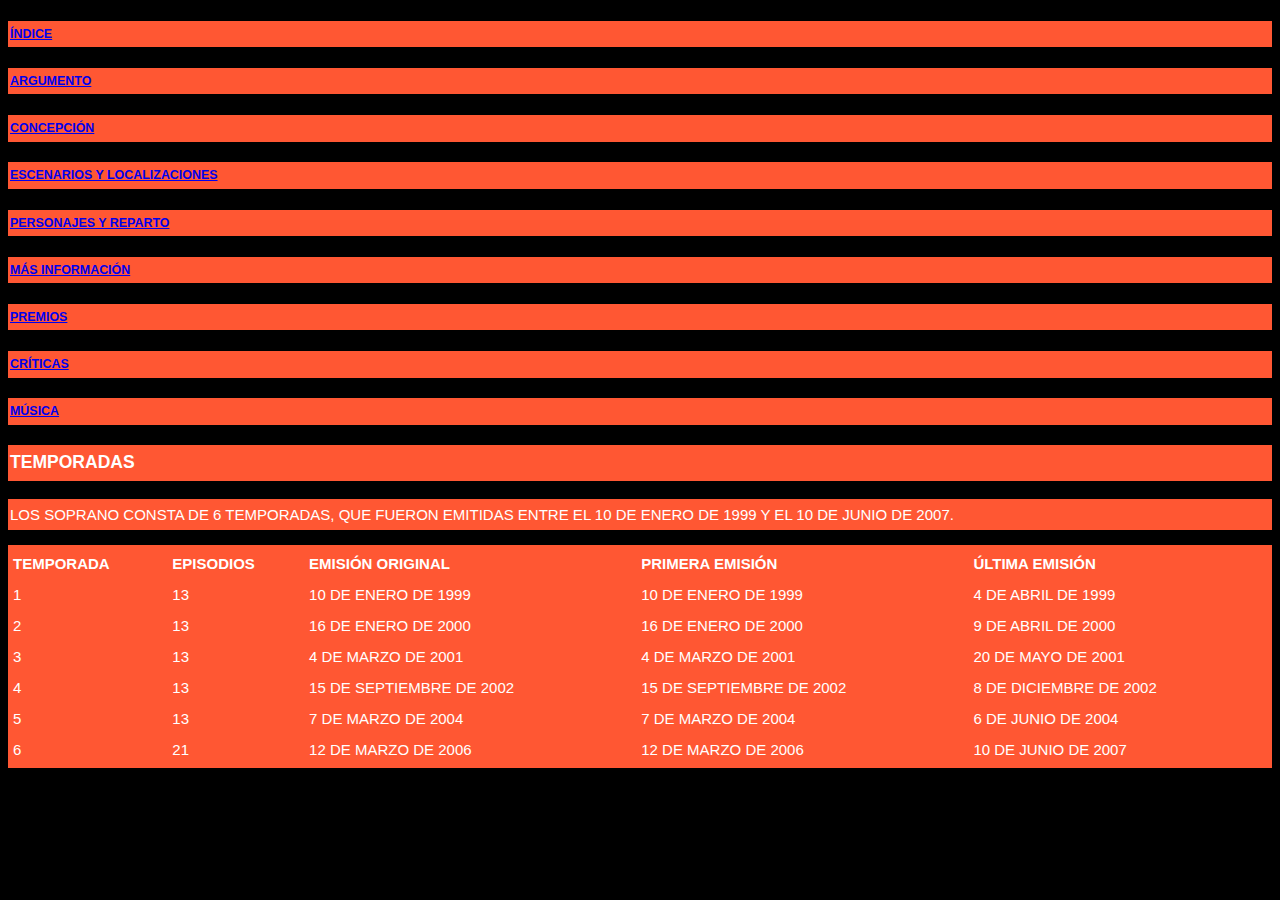
<file: Temporadas.html>
<!DOCTYPE html>
<html lang="es">
<head>
    <meta charset="UTF-8">
    <meta name="viewport" content="width=device-width, initial-scale=1.0">
    <meta http-equiv="X-UA-Compatible" content="ie=edge">
    <link rel="stylesheet" href="temporadas.css">
    <title>Document</title>
</head>
<body>
            <h5>
                <a href=index.html>Índice</a> 
            </h5>
            <h5>
                <a href=Argumento.html>Argumento</a>
            </h5>
        
            <h5>
                <a href=Concepcion.html>Concepción</a>
            </h5>
        
            <h5>
                <a href=Escenarios.html>Escenarios y Localizaciones</a>
            </h5>
            <h5>
                <a href=Personajes.html>Personajes y Reparto</a>
            </h5>
                
            <h5>
                <a href=Informacion.html>Más Información</a>
            </h5>
            
            <h5>
                <a href=Premios.html>Premios</a> 
            </h5>
            <h5>
                <a href=Criticas.html>Críticas</a> 
        </h5>
        <h5>
                <a href=Musica.html>Música</a> 
        </h5>
        <h3>
                Temporadas
            </h3>       
            <p>
                    Los soprano consta de 6 temporadas, que fueron emitidas entre el 10 de Enero de 1999 y el 10
                    de Junio de 2007.
            </p>
        
                    <table style="width:100%">
                            <tr>
                              <th>Temporada</th>
                              <th>Episodios</th>
                              <th>Emisión original</th>
                              <th>Primera emisión</th>
                              <th>Última emisión</th>
                            </tr>
                            <tr>
                              <td>1</td>
                              <td>13</td>
                              <td>10 de enero de 1999</td>
                              <td>10 de enero de 1999</td>
                              <td>4 de abril de 1999</td>
                            </tr>
                            <tr>
                              <td>2</td>
                              <td>13</td>
                              <td>16 de enero de 2000</td>
                              <td>16 de enero de 2000</td>
                              <td>9 de abril de 2000</td>
                            </tr>
                            <tr>
                              <td>3</td>
                              <td>13</td>
                              <td>4 de marzo de 2001</td>
                              <td>4 de marzo de 2001</td>
                              <td>20 de mayo de 2001</td>
                            </tr>
                            <tr>
                              <td>4</td>
                              <td>13</td>
                              <td>15 de septiembre de 2002</td>
                              <td>15 de septiembre de 2002</td>
                              <td>8 de diciembre de 2002</td>
                            </tr>
                            <tr>
                              <td>5</td>
                              <td>13</td>
                              <td>7 de marzo de 2004</td>
                              <td>7 de marzo de 2004</td>
                              <td>6 de junio de 2004</td>
                            </tr>
                            <tr>
                                <td>6</td>
                                <td>21</td>
                                <td>12 de marzo de 2006</td>
                                <td>12 de marzo de 2006</td>
                                <td>10 de junio de 2007</td>
                            </tr>
                    </table> 
        
</body>
</html>
</file>
<file: estilos.css>
body {
      font: 400 15px Tahoma, sans-serif;
      line-height: 1.8;
      color: #ffffff;
      background-color: #000000;
  }
h1 {
      background-color:#FF5733; 
      color: #fff;
      text-transform: uppercase;
      padding: 100px 25px;
      text-align: center;     
  }
</file>
<file: temporadas.css>
body {
      font: 400 15px Tahoma, sans-serif;
      line-height: 1.8;
      color: #ffffff;
      background-color: #000000;
  }

  h5,h3{
    font-family: cursive, Verdana, sans-serif;
    background-color:#FF5733; 
    color: #fff;
    text-transform: uppercase;
    padding: 2px;
    text-align: left;
}

p{
    font-family: cursive, Verdana, sans-serif;
    background-color:#FF5733; 
    color: #fff;
    text-transform: uppercase;
    padding: 2px;
    text-align: left;
}
table
{
    font-family: cursive, Verdana, sans-serif;
    background-color:#FF5733; 
    color: #fff;
    text-transform: uppercase;
    padding: 2px;
    text-align: left;
}
</file>
